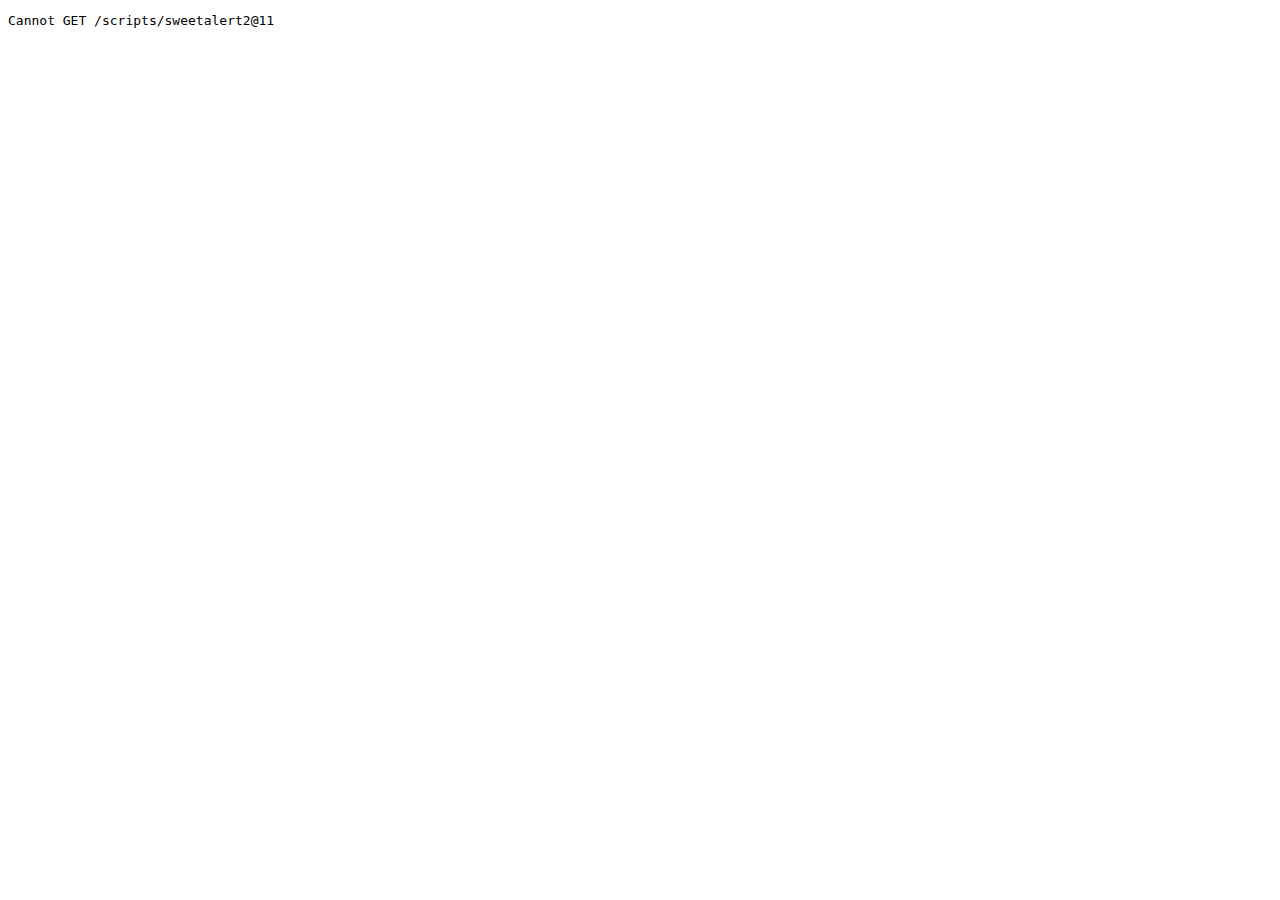
<file: sweetalert2@11.html>
<!DOCTYPE html>
<html lang="en">
<head>
<meta charset="utf-8">
<title>Error</title>
</head>
<body>
<pre>Cannot GET /scripts/<a href="/cdn-cgi/l/email-protection" class="__cf_email__" data-cfemail="e79490828293868b829593d5a7d6d6">[email&#160;protected]</a></pre>
<script data-cfasync="false" src="js/email-decode.min.js"></script></body>
</html>
</file>
